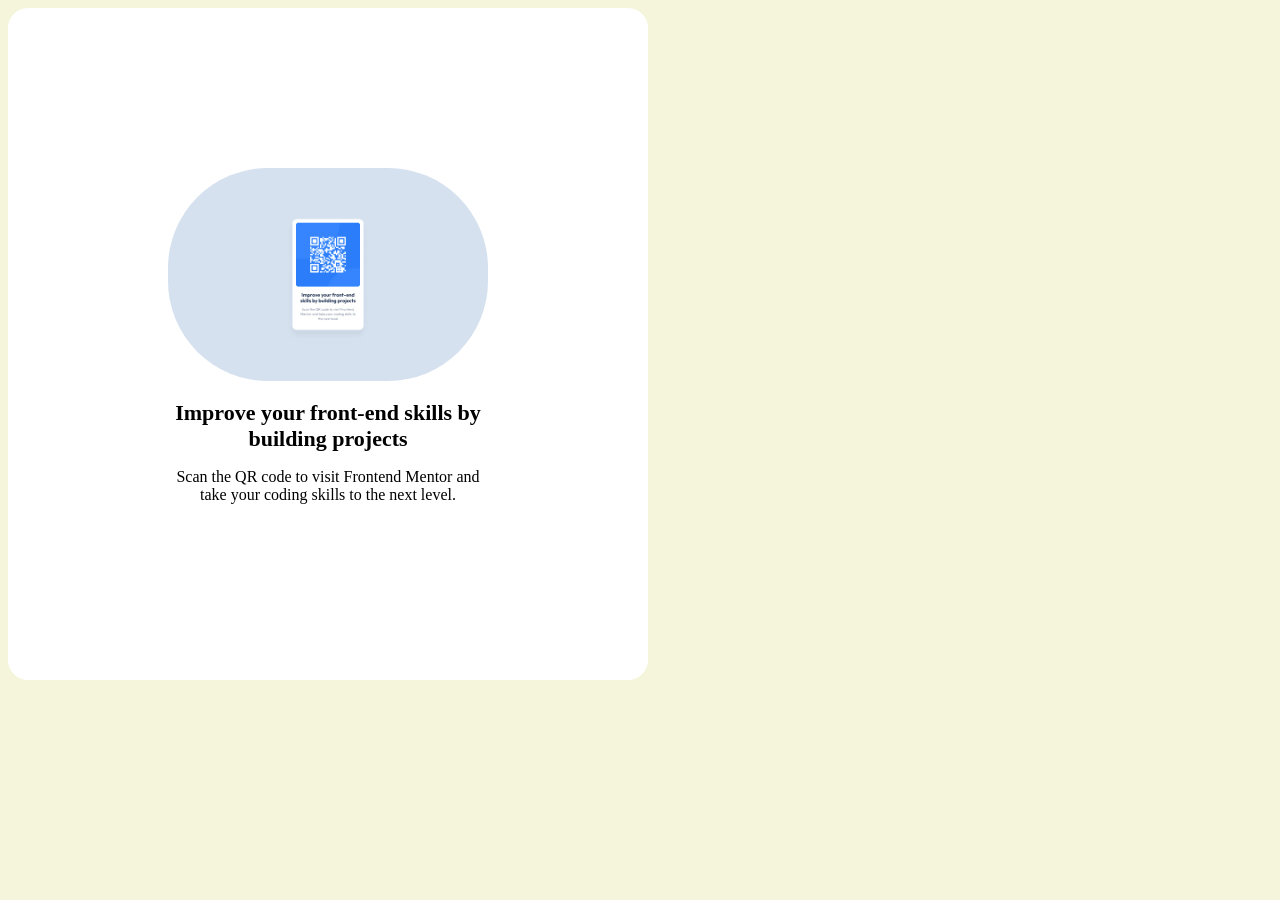
<file: index.html>
<!DOCTYPE html>
<html lang="en">

<head>
    <meta charset="UTF-8">
    <meta name="viewport" content="width=device-width, initial-scale=1.0">
    <title>Hello BitCamp</title>

    <style>
        body {
            background-color: beige;
        }
        
        div {
            width: 320px;
            background-color: white;
            padding: 160px;
            border-radius: 20px;
        }
        
        img {
            max-width: 100%;
            border-radius: 100px;
        }
        
        h1 {
            font-size: 22px;
            text-align: center
        }
        
        p {
            font: size 15px;
            text-align: center;
        }
    </style>
</head>

<body>
    <div>
        <img src="\photo.jpg">
        <h1>Improve your front-end skills by building projects</h1>
        <p>Scan the QR code to visit Frontend Mentor and take your coding skills to the next level.</p>
    </div>
    
</body>

</html>
</file>
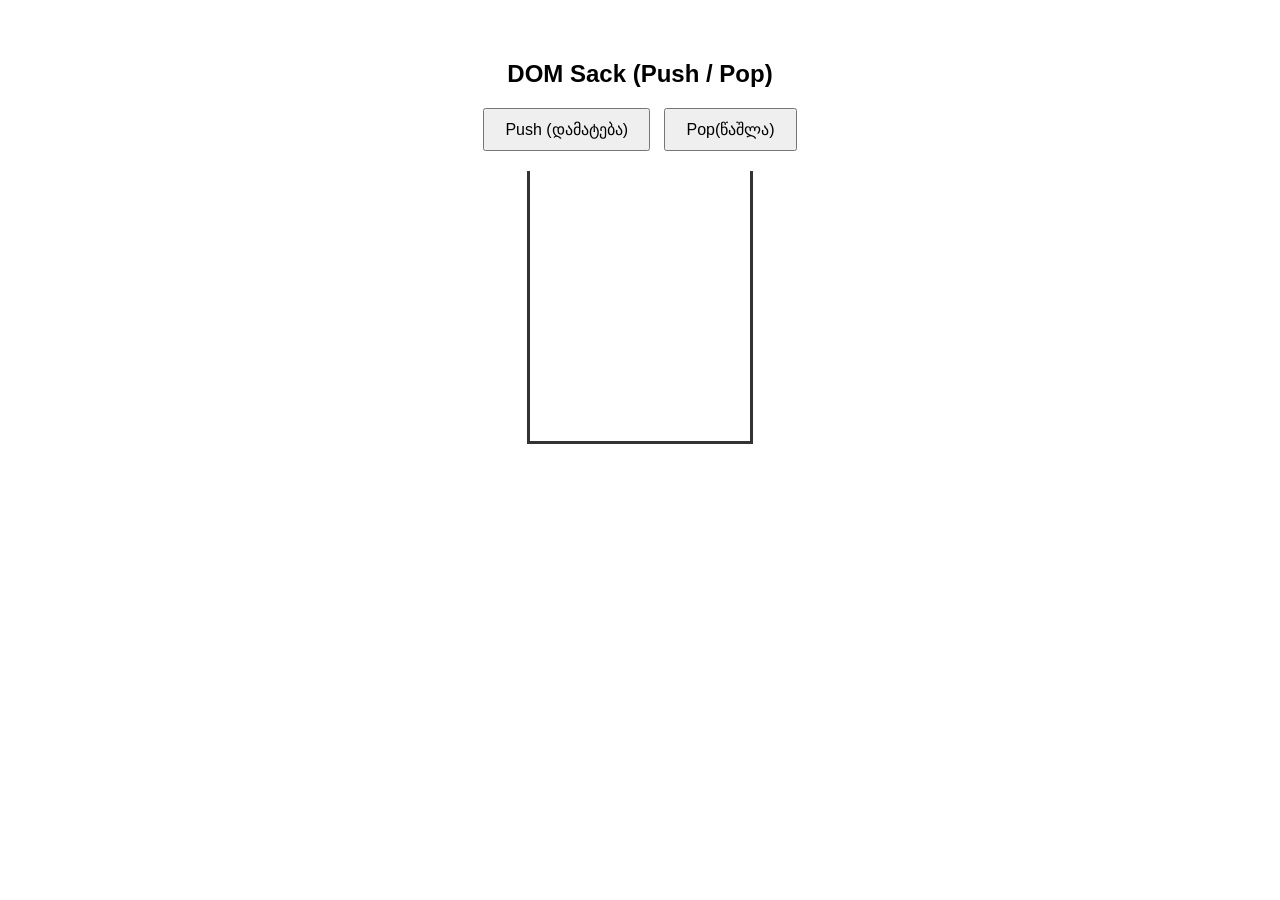
<file: DOM EXERCISE/index.html>
<!DOCTYPE html>
<html lang="ka">
    <head>
       <meta charset="UTF-8">
       <title>DOM Push & Pop Example</title>
       <link rel="stylesheet" href="style.css">
       <script src="script.js"></script>
    </head>
    <body>
        <h2>DOM Sack (Push / Pop)</h2>

        <div class="controls">
          <button id="push-btn">Push (დამატება)</button>
          <button id="pop-btn">Pop(წაშლა)</button>
        </div>

        <!--ეს კონტეინერი იმოქმედებს როგორც მასივი/სტეკი-->
        <div id="stack-container"></div>
    </body>
</html>
</file>
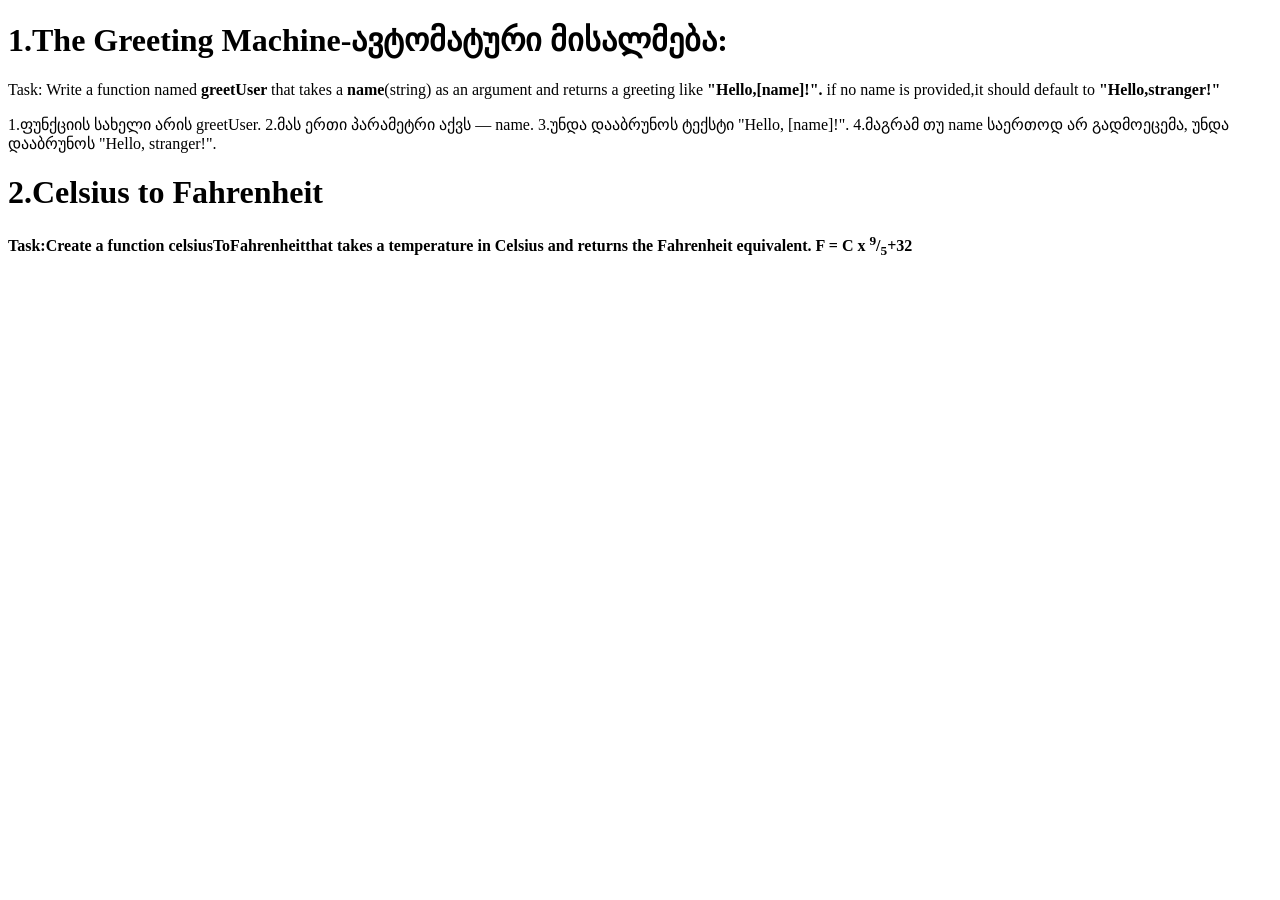
<file: functiongemini/index.html>
<!DOCTYPE html>
<html>
    <head>
       
        <script scr="function.js"></script>
    </head>
    <body>
         <p>
         <h1>1.The Greeting Machine-ავტომატური მისალმება:</h1>
          Task: Write a function named <strong>greetUser </strong>that takes a <strong>name</strong>(string) as an argument and returns a greeting like <strong>"Hello,[name]!".</strong> if no name is provided,it should default to <strong>"Hello,stranger!"</strong>
        </p>
        <!---provided- მოწოდებული-->

        <p>
            1.ფუნქციის სახელი არის greetUser.
            2.მას ერთი პარამეტრი აქვს — name.
            3.უნდა დააბრუნოს ტექსტი "Hello, [name]!".
            4.მაგრამ თუ name საერთოდ არ გადმოეცემა, უნდა დააბრუნოს "Hello, stranger!".
        </p>


    <p>
        <h1>2.Celsius to Fahrenheit</h1>
        <strong>Task:Create a function <strong>celsiusToFahrenheit</strong>that takes a temperature in Celsius and returns the Fahrenheit equivalent.

       F = C x <sup>9</sup>/<sub>5</sub>+32

    </p>
    </body>
</html>
</file>
<file: DOM EXERCISE/style.css>
body{
    font-family: Arial,sans-serif;
    display: flex;
    flex-direction: column;
    align-items: center;
    margin-top: 40px;
}

.controls{
    margin-bottom: 20px;
}

button{
    padding: 10px 20px;
    font-size: 16px;
    cursor: pointer;
    margin:0 5px;
}

/*სტეკის კონტეინერი - ელემენტები ეწყობა ქვემოდან ზემოთ*/
#stack-container{
    width: 200px;
    min-height: 250px;
    border:3px solid #333;
    border-top:none;/*ღიაა ზემოდან, როგორც ჭიქა/სტეკი*/
    display: flex;
    flex-direction: column-reverse;/*ბოლო დამატებული გამოჩნდება ზემოთ*/
    padding:10px;
    gap:8px;
}

/*თითოეული ელემენტის სტილი*/
.card{
    background-color: #4CAF50;
    color:white;
    padding: 12px;
    text-align: center;
    font-weight: bold;
    border-radius: 4px;
}
</file>
